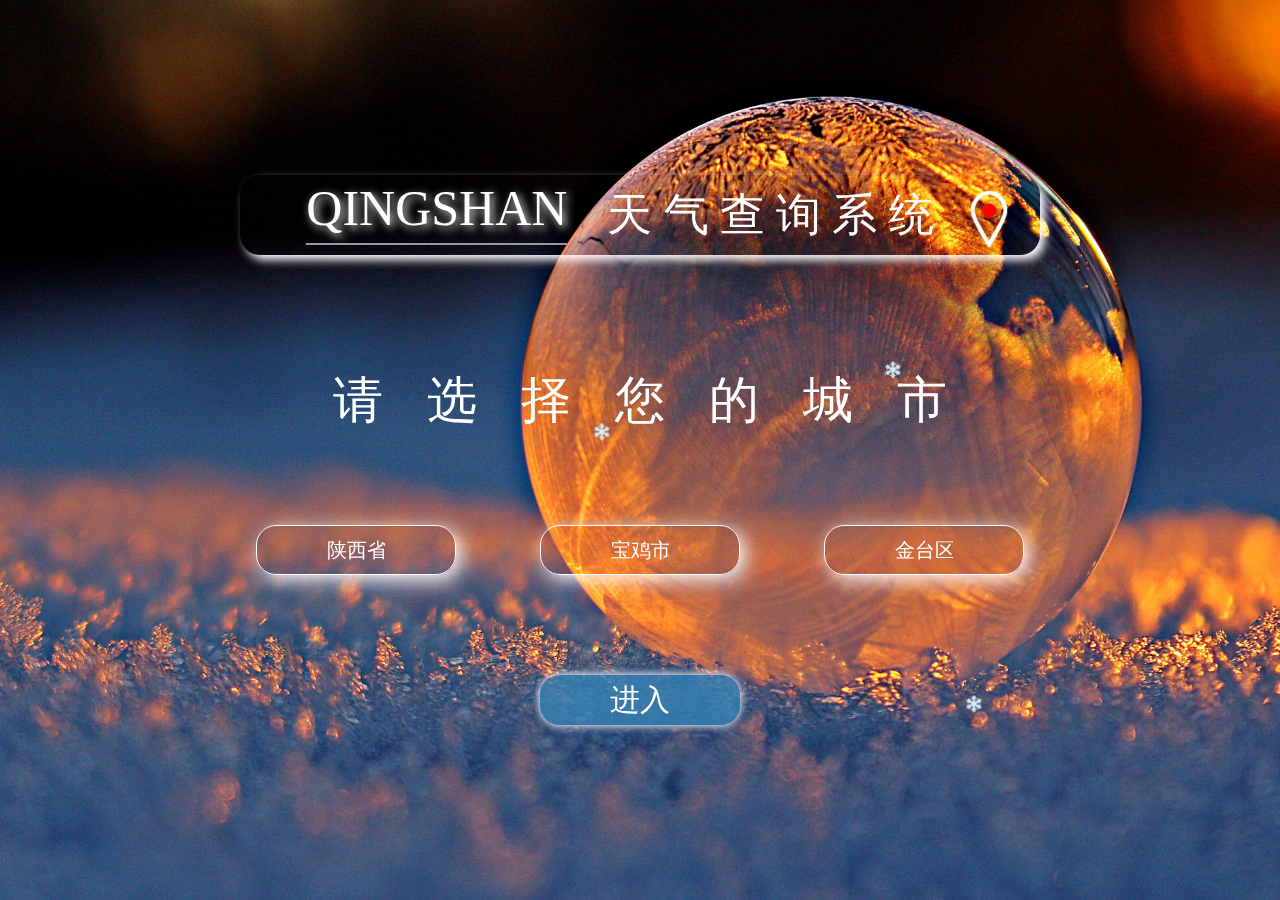
<file: V2.0/index.html>
<!DOCTYPE html>
<html>

	<head>
		<meta charset="utf-8" />
		<title>实时天气</title>
		<link rel="icon" href="./img/ikun.png">
		<link rel="stylesheet" href="./css/index.css">
	</head>

	<body>
		<div class="biggest">
			<div class="header">
				<div id="qs">QINGSHAN</div>天 气 查 询 系 统
			</div>
			<div class="select">
				<div class="move_font">
					<span>请</span>
					<span>选</span>
					<span>择</span>
					<span>您</span>
					<span>的</span>
					<span>城</span>
					<span>市</span>
					<span id="weizhi"></span>
				</div>
				<div>
					<select name="province_list" id="province_list">
						<option value="陕西省">陕西省</option>
					</select>
					<select name="city_list" id="city_list">
						<option value="宝鸡市">宝鸡市</option>
					</select>
					<select name="region_list" id="region_list">
						<option value="金台区">
							金台区
						</option>
					</select>
					<button id="submit">
						<span>进入</span>
						<div></div>
					</button>
				</div>
			</div>
		</div>
		<script src="./js/index.js"></script>
	</body>

</html>
</file>
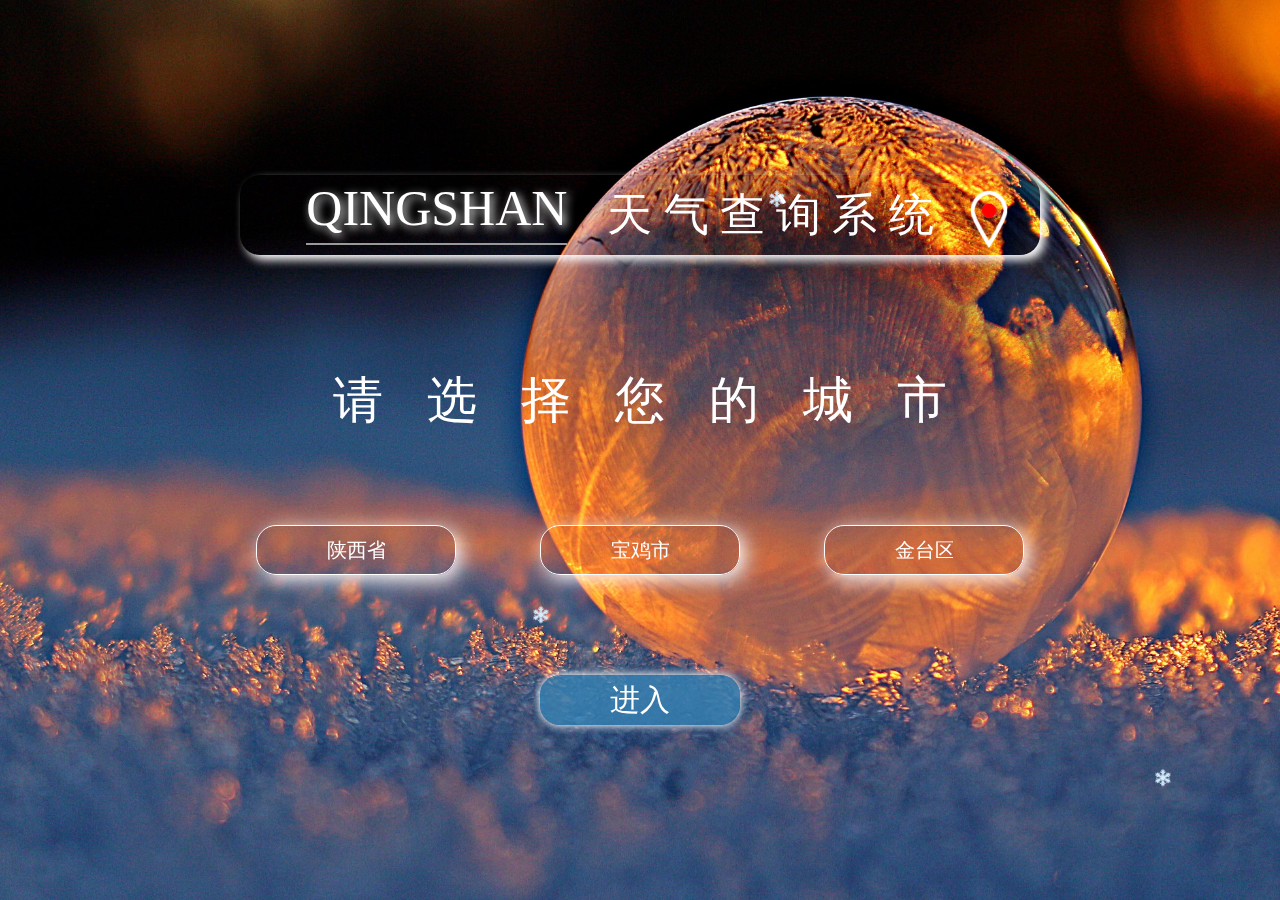
<file: V2.0/user.html>
<!DOCTYPE html>
<html>

	<head>
		<meta charset="utf-8">
		<title>用户界面</title>
		<link rel="icon" href="./img/ikun.png">
		<link rel="stylesheet" href="./css/user.css">
		<link rel="stylesheet" href="./css/compareCity.css">
		<link rel="stylesheet" href="./css/gameMenu.css">
		<link rel="stylesheet" href="./css/gameMain.css">
		<link rel="stylesheet" href="./css/bigLook.css">
		<script src="./js/JSONDATA.js"></script>
		<script src="./js/allProvinceIndex.js"></script>
		<script src="./js/echarts.js"></script>
		<script src="./js/china.js"></script>

	</head>

	<body>
		<div class="top">
			<div class="top_logo">
				<img class="before" src="./img/logo.png" alt="">
				<!-- <div class="line"></div> -->
			</div>
			<div class="top_right">
				<h2 style="font-family: YouYuan;">你好 欢迎使用！</h2>
				<span>

				</span>

			</div>
		</div>


		<div class="main">
			<div class="tooltip">
				<div class="address">
					<img src="./img/定位.png" alt="">
					<span>加载中</span>
					<img src="./img/关闭.png" alt="">
				</div>
				<div class="tooltipWeatherInfo">
					<span>无数据</span>
					<div>
						<div>无数据</div>
						<div>无数据</div>
					</div>
				</div>
				<p>更多信息请切换其他功能页</p>
			</div>
			<div class="left">
				<div class="leftBorder"></div>
				<div class="fold">

				</div>
	
				<h1>系统导航菜单</h1>
				<ul class="menu">
					<li class="one">全省温度情况</li>
					<li class="two">自定义 城市对比</li>
					<li class="four" v-self="self">返回所在县区天气</li>
					<li class="five">省份所有数据对比</li>
					<li class="seven">一个天气小游戏</li>
					<li class="six">主题颜色切换</li>
					<li class="three">返回选择页</li>
				</ul>
			</div>
			<div class="provinceData">
			</div>

			<div class="right" id="right">

				<div class="base_city_weather_top">
					<div>

						<div class="selfWeatherInfo">
							<div>
								<span>宝鸡市</span>
								<span>金台区</span>
							</div>
							<span class="update_time">中央电视台22:05发布</span>

						</div>
						<div class="temptu"><span>5℃</span><span>晴</span></div>
						<div class="temp_info">
							<span>
								<img src="./img/winDicre.png" alt="">
								<span>北风 0级</span>
							</span>
							<span>
								<img src="./img/hum.png" alt="">
								<span>湿度 92%</span>
							</span>
							<span>
								<img src="./img/qiya.png" alt="">
								<span>气压 969 hPa</span>
							</span>
						</div>
						<div>
							<span></span>
							<span class="weather_tip">天有点冷，注意保暖哦~</span>
						</div>
						<span class="img_iocn">
							<img src="./weatherIcon/多云.png" alt="">
						</span>
					</div>

				</div>
				<div class="base_city_weather_bottom">
					<div class="title_top">
						<div class="weather_title">
							<span></span>
							<span>七日天气预报</span>
						</div>
						<div class="lives_title">
							<span></span>
							<span>生活指数</span>
						</div>
					</div>
					<div class="seven_day_weather">
						<ul>
							<li>
								<p>昨天</p>
								<p>12月03日</p>
								<div class="li_top">
									<p>多云</p>
									<img src="./img/liImg.png" alt="">
								</div>
								<div class="chart">

								</div>
								<div class="li_bottom">
									<img src="./img/liImg.png" alt="">
									<p>晴</p>
									<p>西南风 3级</p>
								</div>
							</li>
							<li>
								<p>今天</p>
								<p>12月03日</p>
								<div class="li_top">
									<p>多云</p>
									<img src="./img/liImg.png" alt="">
								</div>
								<div class="chart">

								</div>
								<div class="li_bottom">
									<img src="./img/liImg.png" alt="">
									<p>晴</p>
									<p>西南风 3级</p>
								</div>
							</li>
							<li>
								<p>明天</p>
								<p>12月03日</p>
								<div class="li_top">
									<p>多云</p>
									<img src="./img/liImg.png" alt="">
								</div>
								<div class="chart">

								</div>
								<div class="li_bottom">
									<img src="./img/liImg.png" alt="">
									<p>晴</p>
									<p>西南风 3级</p>
								</div>
							</li>
							<li>
								<p>后天</p>
								<p>12月03日</p>
								<div class="li_top">
									<p>多云</p>
									<img src="./img/liImg.png" alt="">
								</div>
								<div class="chart">

								</div>
								<div class="li_bottom">
									<img src="./img/liImg.png" alt="">
									<p>晴</p>
									<p>西南风 3级</p>
								</div>
							</li>
							<li>
								<p>昨天</p>
								<p>12月03日</p>
								<div class="li_top">
									<p>多云</p>
									<img src="./img/liImg.png" alt="">
								</div>
								<div class="chart">

								</div>
								<div class="li_bottom">
									<img src="./img/liImg.png" alt="">
									<p>晴</p>
									<p>西南风 3级</p>
								</div>
							</li>
							<li>
								<p>昨天</p>
								<p>12月03日</p>
								<div class="li_top">
									<p>多云</p>
									<img src="./img/liImg.png" alt="">
								</div>
								<div class="chart">

								</div>
								<div class="li_bottom">
									<img src="./img/liImg.png" alt="">
									<p>晴</p>
									<p>西南风 3级</p>
								</div>
							</li>
							<li>
								<p>昨天</p>
								<p>12月03日</p>
								<div class="li_top">
									<p>多云</p>
									<img src="./img/liImg.png" alt="">
								</div>
								<div class="chart">

								</div>
								<div class="li_bottom">
									<img src="./img/liImg.png" alt="">
									<p>晴</p>
									<p>西南风 3级</p>
								</div>
							</li>
							<li>
								<p>昨天</p>
								<p>12月03日</p>
								<div class="li_top">
									<p>多云</p>
									<img src="./img/liImg.png" alt="">
								</div>
								<div class="chart">

								</div>
								<div class="li_bottom">
									<img src="./img/liImg.png" alt="">
									<p>晴</p>
									<p>西南风 3级</p>
								</div>
							</li>
							<div class="weather_xian"></div>
						</ul>
					</div>

					<div class="lives">
						<ul>
							<li>
								<div>
									<div>
										<img src="./img/clothes.png" alt="">
										<p>穿衣 较冷</p>
									</div>
									<div class="tips">
										<span>适宜洗车，未来持续两天无雨天气</span>
									</div>
								</div>

							</li>
							<li>
								<div>
									<div>
										<img src="./img/umbrella.png" alt="">
										<p>穿衣 较冷</p>
									</div>

									<div class="tips">
										<span>适宜洗车，未来持续两天无雨天气</span>
									</div>
								</div>

							</li>
							<li>
								<div>
									<div>
										<img src="./img/yao.png" alt="">
										<p>穿衣 较冷</p>
									</div>
									<div class="tips">
										<span>适宜洗车，未来持续两天无雨天气</span>
									</div>
								</div>

							</li>
							<li>
								<div>
									<div>
										<img src="./img/sport.png" alt="">
										<p>穿衣 较冷</p>
									</div>

									<div class="tips">
										<span>适宜洗车，未来持续两天无雨天气</span>
									</div>
								</div>

							</li>
							<li>
								<div>
									<div>
										<img src="./img/smile.png"">
										<p>穿衣 较冷</p>
									</div>
								
									
									<div class=" tips">
										<span>适宜洗车，未来持续两天无雨天气</span>
									</div>
								</div>

							</li>
							<li>
								<div>
									<div>
										<img src="./img/sun.png" alt="">
										<p>穿衣 较冷</p>
									</div>

									<div class="tips">
										<span>适宜洗车，未来持续两天无雨天气</span>
									</div>
								</div>

							</li>

						</ul>
					</div>
				</div>


			</div>
			<div class="compare_city">
				<div class="compare_city_top">
					<div>
						<select class="compareProvinve">
						</select>
						<select class="compareSelectCity">
							<option>太原市</option>
						</select>
						<button>选择此城市</button>
						<button>开始对比</button>
					</div>
					<div class="select_city_list">
						<ul>

						</ul>
					</div>
				</div>
				<div class="compare_city_bottom">
					<div class="compare_city_bottom_son"></div>
				</div>
			</div>
			<div class="weather_game">
				<div class="game_menu">
					<h2>天气消消乐</h2>
					<p>开始游戏</p>
				</div>
				<div id="game">

				</div>

				<div class="gameOuterMenu">
					<div class="grade">您的分数
						<span>
							0</span>
					</div>
					<span>难度切换
						<div class="easy">简单<img src="./img/五角星.png"></div>
						<div class="middle">中等<img src="./img/五角星.png"><img src="./img/五角星.png"></div>
						<div class="difficulty">困难<img src="./img/五角星.png"><img src="./img/五角星.png"><img src="./img/五角星.png"></div>
					</span>
					<span>

						棋盘颜色更改
						<div>粉色</div>
						<div>奶酪色</div>
						<div>淡紫色</div>
					</span>
					<span>重新开始游戏</span>
				</div>
			</div>
			<div class="bigLook">
				<div class="bigLookContainer">

				</div>
				<div class="bigLookRight">
					<div class="bookLookselect">
						<div>
							<input type="text" placeholder="请输入省份">
							<img src="./img/搜索.png" alt="">
						</div>
					
					</div>
					<div class="otherList">
						<div class="target" id="temp"><img src="./img/空气温度.png" alt="">气温对比</div>
						<div class="other" id="wind"><img src="./img/风力.png" alt="">风力对比</div>
						<div class="other" id="hum"><img src="./img/湿度.png" alt="">湿度对比</div>
					</div>
					<h2>市数据柱状图</h2>
					<div class="bingPic">
					</div>
					<h2>市数据仪表看板</h2>
				
					<div class="yibiaopan">

					</div>
				</div>
			</div>
		</div>
		</div>
		<script src="./js/user.js"></script>
		<script src="./js/themeChange.js"></script>
		<script src="./js/bigLook.js"></script>
		<script src="./js/menuSelect.js"></script>
		<script src="./js/loadingData.js"></script>
		<script src="./js/switchFunction.js"></script>
		<script src="./js/compareCityTable.js"></script>
		<script src="./js/game.js"></script>
	</body>

</html>
</file>
<file: V2.0/css/index.css>
* {
	margin: 0;
	padding: 0;
}

html,body{
    height: 100%;
}
body {
	display: flex;
	justify-content: center;
	align-items: center;
	background-image: url(../img/bgc.jpg);
	background-size: cover;
	width: 100%;

}
.biggest{
	
}
.fengye{
	position: relative;
	z-index: -10;
}
#qs {
	
	text-shadow: 3px 3px 10px #fff;
	margin-right: 40px;
	margin-left: -40px;
	position: relative;
	top: -5px;
	font-size: 50px;
	display: inline-block;
	color: #fff;
	border-bottom: 2px solid #999;
	line-height: 70px;
}

.header {
	position: relative;
	line-height: 80px;
	border-radius: 20px;
	width: 800px;
	height: 80px;
	font-size: 45px;
	text-align: center;
	margin: 0 auto 0;
	color: #fff;
	box-shadow: 5px 5px 10px;
	font-family: "黑体";
}

#region_list {
	margin-right: 0;
}

select {
	position: relative;
	margin-right: 80px;
	margin-top: 70px;
	font-size: 20px;
	padding: 0 70px;
	border: none;
	font-family: "黑体";
	border-radius: 20px;
	width: 200px;
	height: 50px;
	color: #fff;
	outline: none;
	border: 1px solid white;
	background-color: rgba(145, 124, 140, 0.0);
	-webkit-appearance: none;
	/* 去掉默认样式 */
	-moz-appearance: none;
	appearance: none;
	cursor: pointer;
	box-shadow: 5px 5px 20px #fff;
	/* 鼠标样式为手型 */

}

select:hover {
	box-shadow: 5px 5px 50px #ddd;
}

select option {
	width: 100%;
	background-color: #556;
}

.select {
	
	position: relative;
	text-align: center;
	width: 1000px;
	margin: 0 auto;
	position: relative;
}


#weizhi {

	position: absolute;
	animation: moveWeizhi 0.8s linear infinite alternate-reverse;
	top: -165px;
	right: 112px;
	float: right;
	width: 38px;
	height: 58px;
	display: inline-block;
	background-image: url("../img/2.png");
	background-size: 38px 58px;
}

#submit {
	cursor: pointer;
	position: relative;
	font-size: 30px;
	border-radius: 20px;
	border: none;
	margin: 100px auto 0;
	color: #fff;
	width: 200px;
	height: 50px;
	line-height: 50px;
	display: block;
	overflow: hidden;
	background:rgba(55,138, 189, 0.7);
	box-shadow: 0 0px 8px 1px;
	
}

#submit span {
	opacity: 1;
	position: relative;
	z-index: 2;
}

#submit div {
	background-color: #ff5500;
	transition: 0.5s;
	position: absolute;
	top: 25px;
	left: 95px;
	width: 5px;
	height: 5px;
	border-radius: 50%;
	opacity: 0;
}

#submit:hover div {
	opacity: 1;
	scale: 100;
	transition: scale 0.5s;
}

@keyframes transition_submit {
	to {
		background: linear-gradient(to bottom, black, #666);
	}

	from {
		background: linear-gradient(to bottom, black, #666);
	}
}

/* 设置文字跳动效果 */
.move_font {
	border-radius: 30px;
	/* border: 1px solid violet; */
	/* box-shadow: 5px 5px 10px #fff; */
	height: 100px;
	line-height: 50px;
	margin: 100px auto 00px;
}

.move_font span {
	font-size: 50px;
	margin: 0 20px;
	color: #fff;
	position: relative;
	top: 20px;

}

.move_font span:nth-child(1) {
	animation: moveFont 0.5s linear infinite alternate-reverse;
	animation-delay: 0s;
	position: relative;
}

.move_font span:nth-child(2) {
	animation: moveFont 0.5s linear infinite alternate-reverse;
	animation-delay: 0.1s;
	position: relative;
}

.move_font span:nth-child(3) {
	animation: moveFont 0.5s linear infinite alternate-reverse;
	animation-delay: 0.2s;
	position: relative;
}

.move_font span:nth-child(4) {
	animation: moveFont 0.5s linear infinite alternate-reverse;
	animation-delay: 0.3s;
	position: relative;
}

.move_font span:nth-child(5) {
	animation: moveFont 0.5s linear infinite alternate-reverse;
	animation-delay: 0.4s;
	position: relative;
}

.move_font span:nth-child(6) {
	animation: moveFont 0.5s linear infinite alternate-reverse;
	animation-delay: 0.6s;
	position: relative;
}

.move_font span:nth-child(7) {
	animation: moveFont 0.5s linear infinite alternate-reverse;
	animation-delay: 0.7s;
	position: relative;
}

@keyframes moveFont {
	to {
		top: 20px;
	}

	from {
		top: -20px;
	}
}

@keyframes moveWeizhi {
	to {
		top: -165px;
	}

	from {
		top: -180px;
	}
}

.fengye {
	position: fixed;
	top: 0;
	left: 0;
	animation: fengye_move 2s linear infinite alternate-reverse;

}

@keyframes fengye_move {
	to {

		transform: rotateZ(0deg);
	}

	from {
		transform: rotateZ(360deg);
	}
}
</file>
<file: V2.0/css/user.css>
* {
	margin: 0;
	padding: 0;
	list-style: none;
}

body {

	overflow-x: hidden;
}
.main{
	overflow: hidden;
}
.top {
	transition: background-color 0.5s;

	width: 100%;
	height: 100px;
	background-color: rgb(163, 212, 139);
	/* background-color: red; */


}

.top div {
	float: left;
}

.top_logo {
	text-align: center;

	position: relative;
	width: 20%;
	height: 100%;
}

/* .line {
	z-index: 5;
	left: 0;
	top: 0;
	position: absolute;
	height: 100%;
	width: 100%;
	border-right: 1px solid #fff;
	border-bottom: 1px solid #fff;
} */

.top_right {
	width: 80%;
	height: 100%;
}

.before{
	position: absolute;
	left: 20px;
	top:8px;
	width: 100%;
	height: 100px;
}
.after{
	position: absolute;
	left: 0;
	top:22px;
	width: 51px;
	height: 53px;
}
.top_right h2 {
	/* text-align: center; */
	color: #593465;
	font-size: 35px;
	float: left;
	margin-left: 71px;
	line-height: 100px;
}

.top_right>span {
	float: left;
	line-height: 100px;
	margin-left: 300px;
}

.main {
	position: relative;
	height: 952px;
	width: 100%;
}


.left {
	position: relative;
	height: 100%;
	width: 20%;
	float: left;
	text-align: center;

	background-color: rgb(163, 212, 139);
}

.text_box {
	position: relative;
	overflow-x: hidden;
	float: left;
	width: 80%;
	height: 100px;
	background-color: #666;

}

.left h1 {
	
	overflow: hidden;
	text-overflow: ellipsis;
	white-space: nowrap;
	text-align: left;
	/* margin-top: 25px; */
	line-height: 100px;
	text-indent: 30px;
}

.leftBorder {
	border-right: 1px solid #fff;
	pointer-events: none;
	position: absolute;
	width: 100%;
	height: 100%;
	left: 0;
	right: 0;
}

.right,
.provinceData,.Myright{

	/* transition:		 0.5s; */
	width: 80%;
	height: 100%;
	float: left;
	background-color: #dff5c7;
	background-size: 100% 800px;

}
.provinceData{
	position: relative;
	float: left;
	display: none;
}
.right>div,
.Myright>div {
	float: left;
}

.menu li {
	transition: 0.5s;
	cursor: pointer;
	line-height: 50px;
	border-radius: 10px 0 10px 0px;
	margin-left: 20%;
	width: 60%;
	margin-bottom: 25px;
	background-color: #8abb57;
	overflow: hidden;
	white-space: nowrap;
	color: #fff;
	text-overflow: ellipsis;
}

.menu li:nth-child(3) {
	background-color: #b4dc71;

}

.menu li:hover {
	border-radius: 0 10px 0 10px;
	transition: 0.8s;
	color: black;
}


.base_city_weather_top {
	width: 100%;
	height: 280px;
}

.base_city_weather_bottom {
	height: 672px;
	width: 100%;
	/* background-color: pink; */
}

.base_city_weather_top {
	position: relative;
	color: #555555;
}

.base_city_weather_top>div {
	margin-left: 70px;
}

.base_city_weather_top p:first-child {
	margin-top: 30px;
	font-size: 14px;
	margin-bottom: 20px;
}

.selfWeatherInfo>span {
	font-size: 12px !important;

}

.selfWeatherInfo>div {
	line-height: 40px;
	margin-top: 20px;
	margin-bottom: 0 !important;
}

.base_city_weather_top div {
	margin-bottom: 26px;
}

.base_city_weather_top div:nth-child(2) span:first-child {
	font-size: 70px;
	margin-right: 10px;
}

.temp_info span {
	margin-right: 20px;
}

.temp_info span img {
	width: 20px;
	height: 20px;
	position: relative;
	top: 5px;
}

.img_iocn {
	width: 16%;
	opacity: 0.9;
	top: 70px;
	position: absolute;
	right: 111px;
}

.img_iocn img {
	width: 100%;
}

.title_top {
	margin-top: 50px;
	width: 100%;
	overflow: hidden;
}

.title_top div:first-child {
	line-height: 50px;
	width: 57%;
	margin-left: 70px;
	float: left;
}

.title_top div:last-child {
	float: left;
}

.weather_title span:first-child,
.lives_title span:first-child {
	margin-right: 10px;
	display: inline-block;
	width: 7px;
	height: 7px;
	border-radius: 50%;
	background-color: #344665;
}

.base_city_weather_bottom>div:nth-child(n+2) {
	display: inline-block;
	height: 520px;
	/* background-color: red; */
}

.base_city_weather_bottom>div:nth-child(2) {
	margin-right: 3%;
	width: 60%;
}

.base_city_weather_bottom>div:last-child {
	width: 36%;
}

.seven_day_weather ul {
	border-radius: 10px;
	background-color: rgba(255, 255, 255, 0.3);
	box-shadow: 0 0 14px -3px rgba(0, 0, 0, .5);
	color: #384c78;
	margin-left: 50px;
	position: relative;
	width: 100%;
	height: 100%;
	/* background-color: pink; */
}

.seven_day_weather li {

	text-align: center;
	float: left;
	width: 12.5%;
	height: 100%;
}

.seven_day_weather li img {
	width: 50%;
}

.seven_day_weather li>p:nth-child(1) {
	margin-bottom: 5px;
	margin-top: 20px;
}

.seven_day_weather li>p:nth-child(2) {
	font-size: 12px;
	margin-bottom: 20px;
}

.li_top {
	margin-bottom: 180px;
}

.li_top p {
	margin-bottom: 20px;
}

.li_bottom p:last-child {

	font-size: 12px;
}

.li_bottom p {
	margin-top: 20px;
}

.weather_xian {
	position: absolute;
	bottom: 175px;
	width: 100%;
	height: 180px;
	/* background-color: #fff; */
}


.lives_title {
	line-height: 50px;
	margin-left: 50px;
	float: right;
}

.lives ul {
	width: 100%;
	height: 100%;
}

.lives li {
	border-radius: 10px;
	background-color: rgba(255, 255, 255, 0.3);
	box-shadow: 0 0 14px -3px rgba(0, 0, 0, .5);
	float: left;
	width: 41%;
	height: 150px;
	text-align: center;
	margin-bottom: 35px;
	overflow: hidden;
}

.lives li>div {
	transition: 0.5s;
	height: 100%;
	position: relative;
	top: 0;
}

.lives li:nth-child(2n+1) {
	margin-left: 10%;
	margin-right: 4%;
}

.lives li img {
	margin-top: 50px;
}

.seven_day_weather li:nth-child(2) {
	background-color: rgba(255, 255, 255, 0.4);
}

.lives li:hover>div {
	position: relative;
	top: -190px;
	transition: 0.5s;
}

.lives li>div {

	width: 100%;
	height: 200%;
}

.lives li>div>div {
	height: 50%;
}

.tips {
	display: flex;
	justify-content: center;
	align-items: center;
	text-align: center;
	width: 80% !important;
	margin: 0 auto;
	margin-top: 45px;
	font-size: 12px;
}

.tooltip {
	box-shadow: 0 0 7px 0px;
	display: none;
	border-radius: 10px;
	width: 350px;
	height: 150px;
	background-color: #689c78;
	position: absolute;
	right: 0;
	top: 0;
	z-index: 999;



}

.address {
	position: relative;
	width: 100%;
	height: 40px;
	background-color: #fff;
}

.address img {
	position: relative;
	top: 3px;
	margin-left: 10px;
	width: 30px;
	height: 30px;
}

.address img:nth-of-type(2) {
	cursor: pointer;
	position: absolute;
	right: 0;
}

.address span {
	overflow: hidden;
	text-overflow: ellipsis;
	white-space: nowrap;
	font-size: 14px;
	position: relative;
	bottom: 7px;
}

.tooltipWeatherInfo {
	width: 100%;

	height: 80px;
}

.tooltipWeatherInfo span {
	position: relative;
	top: 10px;
	margin-left: 10px;
	font-size: 30px;
}

.tooltipWeatherInfo>div {
	position: relative;
	top: 17px;
	margin-left: 80px;
	display: inline-block;
}

.tooltipWeatherInfo>div>div {
	margin-bottom: 5px;
}

.tooltip p {
	text-indent: 10px;
	line-height: 30px;
	border-top: 1px solid #fff;
	font-size: 12px;
}


.fold{
	cursor: pointer;
	right: 21px;
	top: 30px;
	position: absolute;
	background-image: url(../img/fold.png);
	background-size: cover;
	width: 40px;
	height: 40px;
}
</file>
<file: V2.0/css/compareCity.css>
.compare_city {
	display: none;
	width: 80%;
	float: left;
	/* height: 740px; */
	height: 100%;
}

.compare_city>div {
	width: 100%;
}
.compare_city_top{
	transition: background-color 0.5s;
}
.compare_city>div:first-child {
	background-color: #d8fbb9;

	height: 30%;

}

.compare_city>div:last-child {
	height: 70%;
	background-color: #c3f498;
}

/* 顶部左边选择框 */
.compare_city_top>div:nth-child(1) {
	position: relative;
	float: left;
	height: 100%;
	width: 40%;
}

/* 顶部右边列表框 */
.compareProvinve,
.compareSelectCity {
	color: #666;
	outline: none;
	text-align: center;
	border: none;
	border-radius: 5px;
	margin-top: 10%;
	margin-left: 18%;
	width: 25%;
	height: 20%;
}
	
.compare_city_top button{
	width: 30%!important;
	height: 50px;
	border: 2px solid transparent;
	background-color: #7fbe26;
}
.compare_city_top button:hover{
	border: 2px solid #adff2f;
}
.compare_city_top button:nth-of-type(1) {
	transition:  0.5s;
	cursor: pointer;
	border-radius: 20px;
	
	text-align: center;
	color: #fff;
	position: absolute;
	left: 16%;
	top: 60%;
}

.compare_city_top button:nth-of-type(2) {
	transition:  0.5s;
	cursor: pointer;
	border-radius: 20px;
	text-align: center;
	color: #fff;
	position: absolute;
	left: 59%;
	top: 60%;
}

/* 设置待选列表城市 */
.select_city_list {
	float: left;
	width: 60%;
	height: 100%;
}

.select_city_list ul {
	margin: 30px auto;
	width: 90%;
	height: 80%;
}

@keyframes test {
	from {

		transform: rotateX(-90deg) scale(0);
	}

	to {
		transform: rotateX(0deg) scale(1);
	}
}
@keyframes test1 {
	to {

		transform: rotateX(-90deg) scale(0);
	}

	from {
		transform: rotateX(0deg) scale(1);
	}
}
.select_city_list li {
	cursor: pointer;
	animation: test 0.3s normal linear;
	position: relative;

	text-overflow: ellipsis;
	overflow: hidden;
	white-space: nowrap;
	color: #fff;
	font-size: 13px;
	text-align: center;
	line-height: 90px;
	float: left;
	width: 16%;
	background-color: #666;
	border-radius: 10px;
	margin: 10px 2%;
}

.select_city_list span {
	color: #fff;
	cursor: pointer;
	font-size: 20px;
	position: absolute;
	top: 6px;
	width: 20px;
	height: 20px;
	right: 6px;
}

.compare_city_bottom_son {
	transition: background-color 0.5s;
	/* float: left; */
	width: 100%;
	height: 100%;
	background-color: #c3f498;
}
</file>
<file: V2.0/css/gameMenu.css>
.weather_game{
    display: none;
    justify-content: center;
	transition: background-color 0.8s;
    align-items: center;
    align-items: center; 
    float: left;
    width: 80%;
    height: 100%;
    background-color: #a9f988;
}
.game_menu{
    width: 50%;
    height: 200px;
    text-align: center;
    font-size: 25px;
    background-color: #fff;
    line-height: 60px;
    border-radius: 10px;

}
.game_menu h2{
	transition: 0.8s;
    border-bottom: 1px solid #54d837;
    margin-bottom: 30px;
}

.game_menu p{
    cursor: pointer;
    width: 50%;
    margin: 0 auto;
    border-radius: 20px;
    background-color: #78e64e;
    color: black;
	transition: 0.8s;
}


.grade span{
	color: orangered;
}
</file>
<file: V2.0/css/gameMain.css>
#game {
	position: relative;
	left: -15%;
	width: 750px;
	height: 500px;
	margin: 0 auto;
	display: none;
}

#game li {
	background-color: #fff;

	/* pointer-events: none; */
	float: left;
	width: 46px;
	height: 46px;
	border: 2px solid skyblue;
	overflow: hidden;

}

#game li img {
	position: relative;
	animation: come 0.3s normal linear;

	transition: 0.3s;
	width: 50px;
}


.gameOuterMenu {
	line-height: 35px;

	font-family:"YouYuan";
	font-size: 20px;
	position: relative;
	display: none;
	right: 15%;
	position: absolute;
}

.gameOuterMenu>span {
	cursor: pointer;
	margin-top: 50px;
	display: block;
}

.gameOuterMenu img{
	margin-top: 0px;
width: 17px;
margin-left: 5px;
}
.grade {
	width: 230px;
	font-size: 35px;
	font-weight: 800;
	position: absolute;
	top: -20%;
	display: none;
}

@keyframes explode {
	0% {
		/* 开始时图片不变 */
		transform: scale(1);
		opacity: 1;
	}

	50% {
		/* 图片爆炸时变成小块 */
		opacity: 0;
		transform: scale(0.5) rotate(360deg);
	}

	100% {
		/* 小块散开 */
		opacity: 0;
		transform: scale(2) rotate(360deg);
	}
}

#game li:hover {
	transform: scale(1.2);
	opacity: 0.9;
	transition: 0.5s;
}

.heightLight {
	border: 2px solid red !important;
}
@keyframes come {
	0% {
		transform: rotateX(-90deg);
		scale: 0;

	}

	100% {
		scale: 1;
		transform: rotateX(0deg);
	}
}
@keyframes lineLeft {
	0% {
		left: 0px;
		opacity: 1;

	}

	50% {
		opacity: 0.3;
		left: 25px;
	}

	100% {
		opacity: 1;
		left: 50px;
	}
}

@keyframes lineRight {
	0% {
		left: 0px;
		opacity: 1;

	}

	50% {
		opacity: 0.3;
		left: -25px;
	}

	100% {

		opacity: 1;
		left: -50px;
	}
}

@keyframes colTop {
	0% {
		top: 0px;
		opacity: 1;
	}

	50% {
		top: 25px;
		opacity: 0.3;
	}

	100% {
		top: 50px;
		opacity: 1;

	}
}

@keyframes colBottom {
	0% {
		top: 0px;
		opacity: 1;
	}

	50% {
		top: -25px;
		opacity: 0.3;
	}

	100% {
		top: -50px;
		opacity: 1;

	}
}
</file>
<file: V2.0/css/bigLook.css>
.bigLook {
    width: 80%;
    height: 100%;
	transition: background-color 0.5s;
    float: left;
    display: none;
	background-color: rgb(147, 230, 116);
	
}
.bigLookContainer{
	float: left;
	width: 75%;
	height: 100%;
	display: none;

}
.bigLookRight{
	float: right;
	transition: background-color 0.5s;
	width: 25%;
	height: 100%;
}
.bookLookselect>div:first-child{
	margin-top: 40px;
	width: 70%;
	height: 40px;
	position: relative;
}	
.bookLookselect>div:first-child img{
	cursor: pointer;
	width: 39px;
	position: absolute;
	right: -2px;
	top: 2px;
}
.otherList>div:last-child{
	border-right: 1px solid #111!important;
}
.other,.target{
	box-sizing: border-box;
	border-left: 1px solid #111;
	border-top: 1px solid #111;
	border-bottom: 1px solid #111;
	text-indent: 20px;
	position: relative;
	float: left;
	transition: 0.8s;
	color: #888;
	cursor: pointer;
	background-color:  #5ed433;
	font-size: 15px;
	width: 33.3%;
	height: 60px;
	text-align: center;
	line-height: 60px;
}
.otherList{
	margin-top: 50px;
	height: 60px;
}
.otherList img{
	position: absolute;
	top: 22px;
	left: 7px;
	width: 20px;
}
.bingPic{
	width: 100%;
	height: 30%;
}
.bookLookselect input{
	box-shadow: 3px 3px 10px rgba(0,0,0,1);
	border: 1px solid #222;
	font-size: 15px;
	text-indent: 10px;
	outline: none;
	height: 40px;
	width: 100%;
	border-radius: 10px;
}



.yibiaopan{
	width: 100%;
	height: 30%;
	background-color: #71db40;

}
.bigLookRight h2{
	margin-top: 50px;
}
</file>
